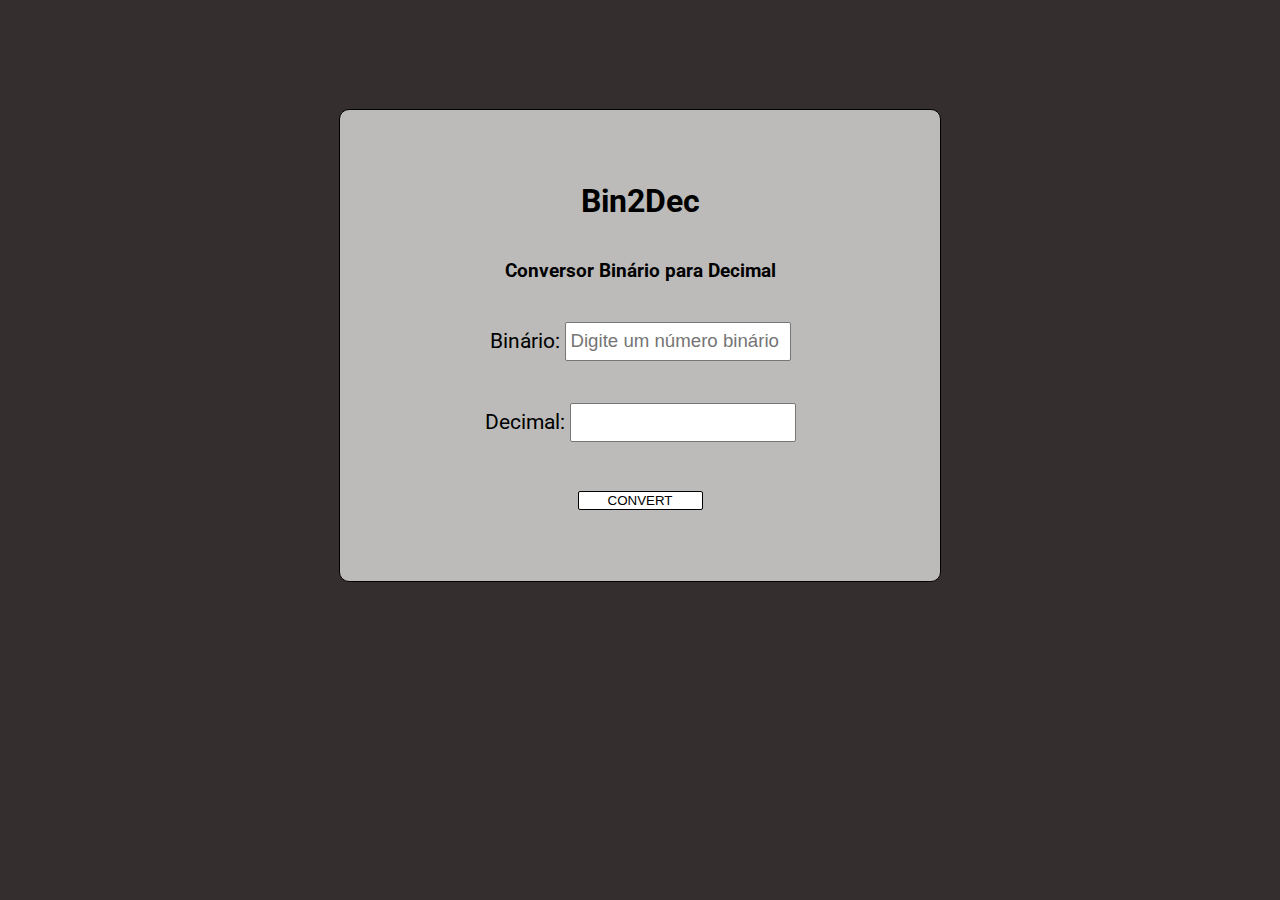
<file: Bin2Dec/index.html>
<!DOCTYPE html>
<html lang="en">
<head>
    <meta charset="UTF-8">
    <meta http-equiv="X-UA-Compatible" content="IE=edge">
    <meta name="viewport" content="width=device-width, initial-scale=1.0">
    <title>Bin2Dec</title>
    <link rel="stylesheet" href="style.css">
</head>
<body>
    <div class="container">
        <h1>Bin2Dec</h1>
        <h3>Conversor Binário para Decimal</h3>
        <p>
            Binário: 
            <input type="text" id="b-input" onchange="convert()" placeholder="Digite um número binário">
        </p>
        <p>
            Decimal: 
            <input type="text" id="d-input" readonly>
        </p>
        <p>
            <input type="button" value="CONVERT" onclick="convert()">
        </p>
    </div>
    <script src="Bin2Dec.js"></script>
</body>
</html>
</file>
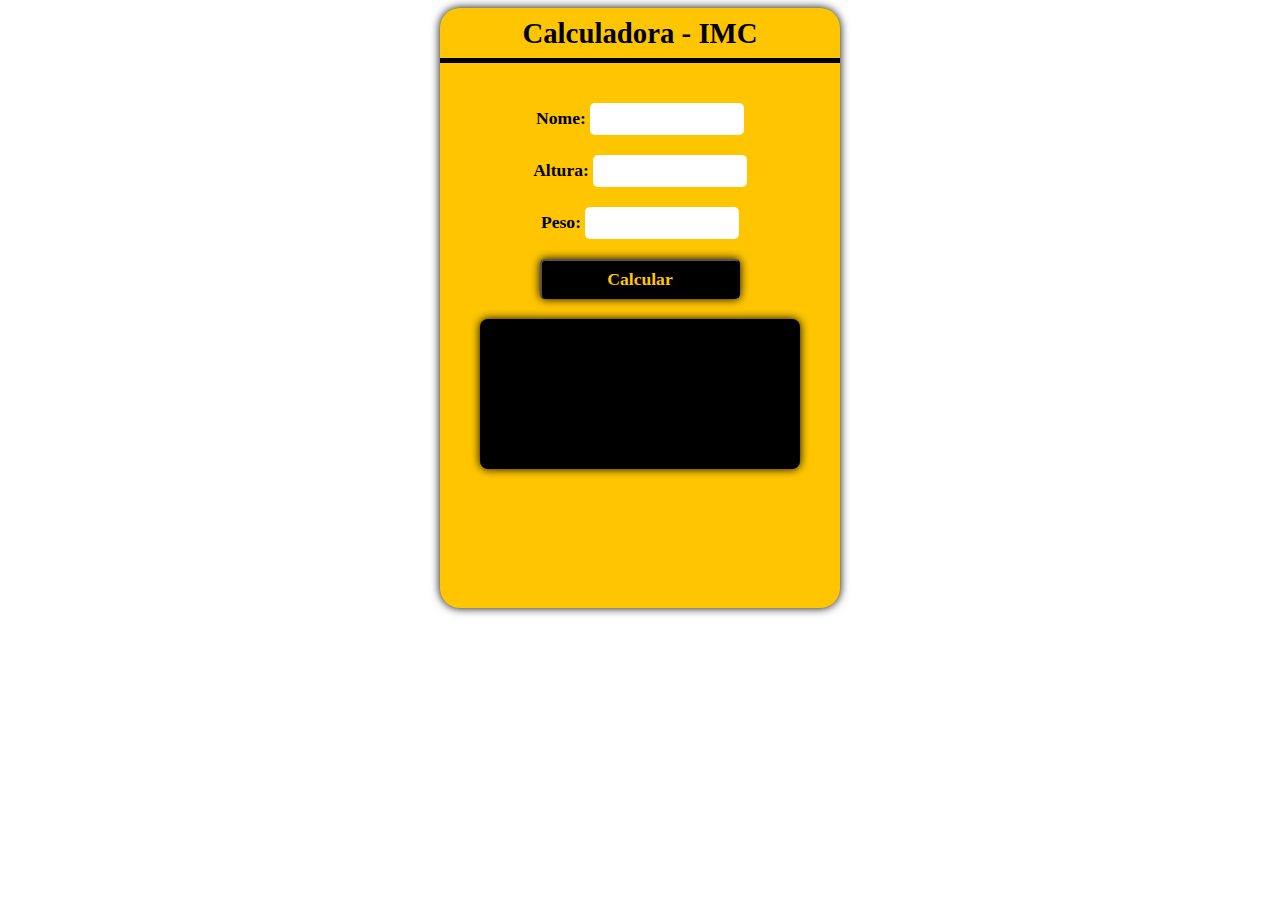
<file: calculadoraIMC/index.html>
<!DOCTYPE html>
<html lang="en">
<head>
    <meta charset="UTF-8">
    <meta http-equiv="X-UA-Compatible" content="IE=edge">
    <meta name="viewport" content="width=device-width, initial-scale=1.0">
    <link rel="stylesheet" href="style.css">
    <title>IMC</title>
</head>
<body>
    <main>
        <div class="container">
            <div class="title">Calculadora - IMC</div>
            <div class="input">
                <label>Nome:</label>
                <input type="text" id="nome">
            </div>
            <div class="input">
                <label>Altura:</label>
                <input type="text" id="altura">
            </div>
            <div class="input">
                <label>Peso:</label>
                <input type="text" id="peso">
            </div>
            <div class="button">
                <input type="button" value="Calcular"onclick="calcular()">
            </div>
            <div id="result"></div>
        </div>
    </main>
    <script src="src.js"></script>
</body>
</html>
</file>
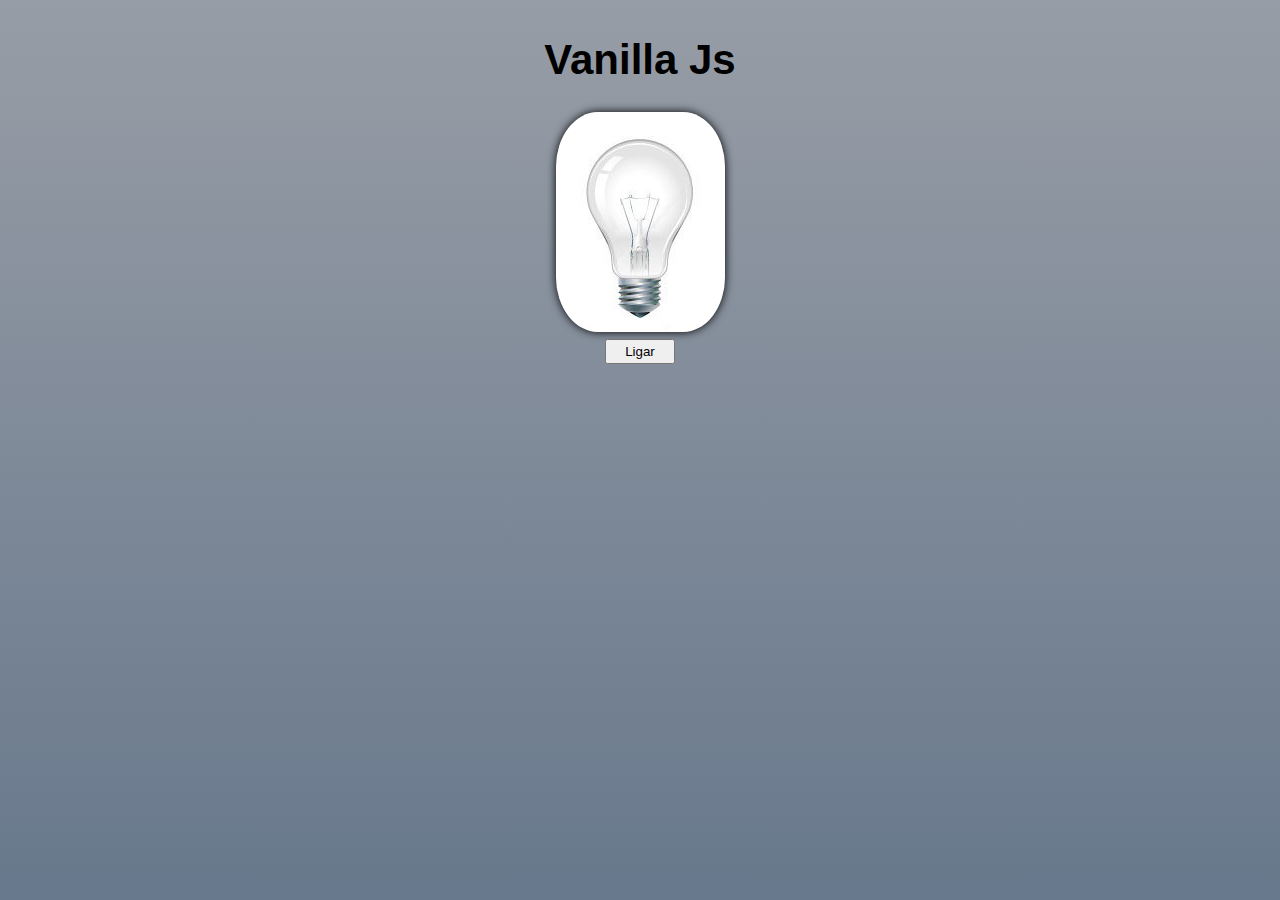
<file: lampada/index.html>
<!DOCTYPE html>
<html lang="en">
<head>
    <meta charset="UTF-8">
    <meta http-equiv="X-UA-Compatible" content="IE=edge">
    <meta name="viewport" content="width=device-width, initial-scale=1.0">
    <link rel="stylesheet" href="style.css">
    <title>Lâmpada</title>
</head>
<body>
    <header>
        <h1>Vanilla Js</h1>
    </header>
    <main>
        <div>
            <img src="img/desligada.jpg" alt="Lâmpada desligada" id="lamp">
        </div>
        <div>
            <button id="b-button">Ligar</button>
        </div>
    </main>
    <script src="lampada.js"></script>
</body>
</html>
</file>
<file: Bin2Dec/style.css>
@import url('https://fonts.googleapis.com/css?family=Roboto&display=swap');

body {
    background-color: #342F2E;
    display: flex;
    flex: 1;
    flex-direction: column;
    align-items: center;
    justify-content: center;
    font-family: 'Roboto', sans-serif;
}

.container {
    background-color: #BCBBB9;
    display: flex;
    flex: 1;
    flex-direction: column;
    align-items: center;
    justify-content: center;
    border-style: solid;
    border-radius: 10px;
    border-width: 1px;
    padding: 50px;
    width: 50%;
    max-width: 500px;
    margin-top: 8%;
}

p {
    font-size: 16pt;
}

input[type=text] {
   border-style: solid;
   border-radius: 2px;
   border-width: 1px;
   background-color: #ffffff;
   width: 217px;
   height: 35px;
   font-size: 14pt;
   padding-left: 5px;
}

input[type=button] {
    border-style: solid;
    border-radius: 2px;
    border-width: 1px;
    background-color: #ffffff;
    width: 125px;
    height: 35;
}
</file>
<file: calculadoraIMC/style.css>
main {
    text-align: center;
    justify-content: center;
    display: flex;
}


.container {
    background-color: rgb(255,198,0);;
    width: 400px;
    height: 600px;
    border-radius: 20px;
    box-shadow: 0 0 10px black;
}

.title {
    display: flex;
    align-items: center;
    justify-content: center;
    width: 100%;
    height: 50px;
    font: bold 1.8rem serif;
    border-bottom: solid 5px black;
    margin-bottom: 20px;
  }

.input label {
    font: bold 1.1rem serif;
}
.input input {
    width: 150px;
    height: 30px;
    border-radius: 5px;
    border: none;
    align-items: center;
    margin-top: 20px; 
}

.button input {
    margin-top: 20px;
    width: 200px;
    height: 40px;
    border-radius: 5px;
    color: rgb(255,198,0);
    font: bold 1.1rem serif;
    background-color: black;
    box-shadow: 0px 0px 10px black;
}

#result {
    display: flex;
    background-color: black;
    color: rgb(255,198,0);
    box-shadow: 0 0 10px black;
    width: 300px;
    height: 150px;
    margin: auto;
    margin-top: 20px;
    border-radius: 8px;
    align-items: center;
    padding-left: 20px;
    font: italic 1.1rem serif;
}
</file>
<file: lampada/style.css>
body {
    font-family: Arial, Helvetica, sans-serif;
    font-size: 21px;
    background-image: linear-gradient(to top, #68788C, #979DA6);
    background-attachment: fixed;
}


header, main {
    display: flex;
    flex-direction: column;
    align-items: center;
}

div img {
    border-radius: 25%;
    box-shadow: 0px 0px 10px black;
}

button {
    width: 70px;
    height: 25px;
}
</file>
